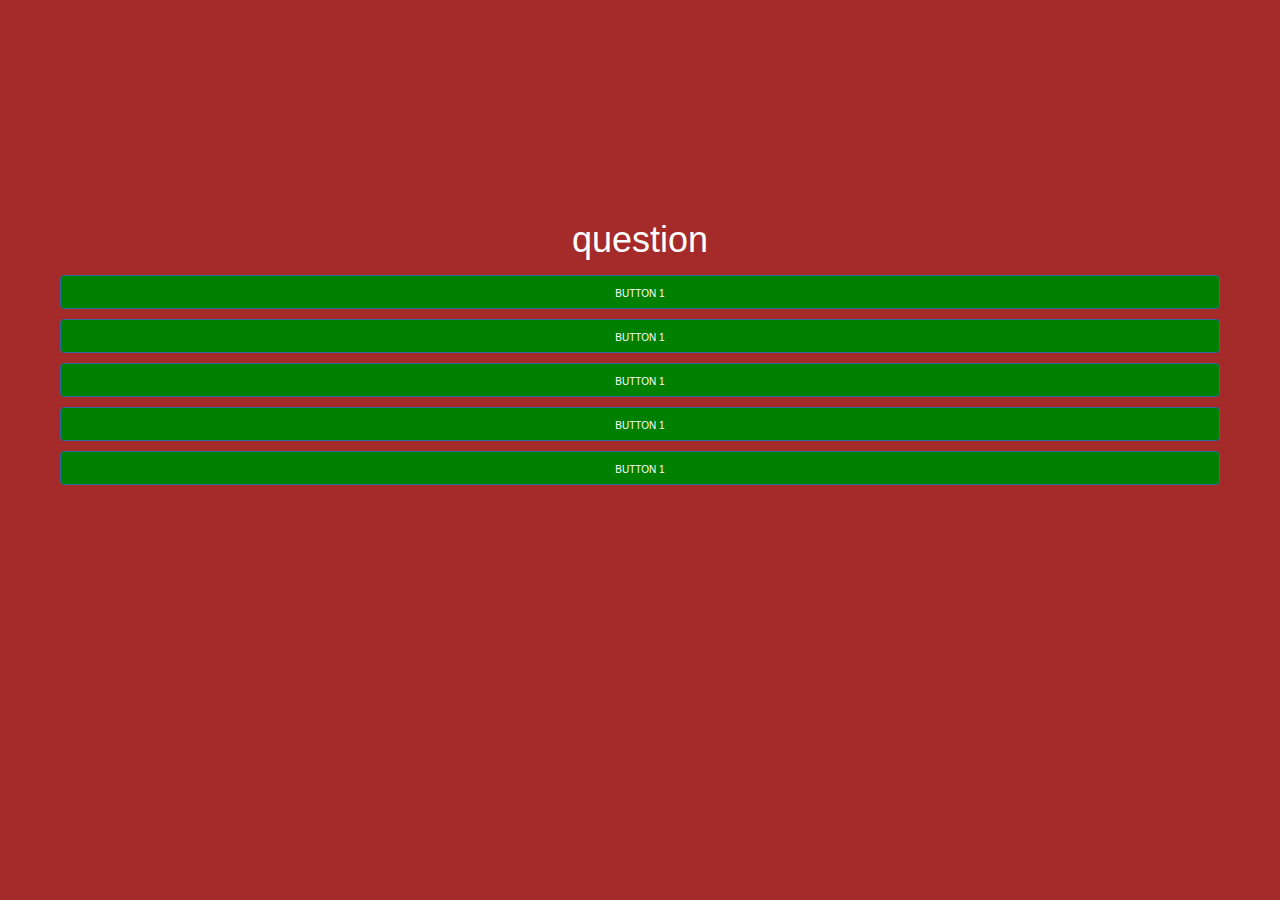
<file: star-how-to/index.html>
<!DOCTYPE html>
<html lang="en">
<head>
  <title>Star Stuff</title>
  <meta charset="utf-8">
  <meta name="viewport" content="width=device-width, initial-scale=1">
  <link rel="stylesheet" href="https://maxcdn.bootstrapcdn.com/bootstrap/3.3.7/css/bootstrap.min.css">
  <link rel="stylesheet" type="text/css" href="style.css">
  <script src="https://ajax.googleapis.com/ajax/libs/jquery/3.3.1/jquery.min.js"></script>
  <script src="https://maxcdn.bootstrapcdn.com/bootstrap/3.3.7/js/bootstrap.min.js"></script>
</head>
<body>



<div class="container text-center">
  <h1> question </h1>
  <div class="row">
    <div class="col button">
      <button type="button" class="btn btn-primary btn-block push">Button 1</button>
    </div>
    <div class="col button">
      <button type="button" class="btn btn-primary btn-block push">Button 1</button>
    </div>
    <div class="col button">
      <button type="button" class="btn btn-primary btn-block push">Button 1</button>
    </div>
    <div class="col button">
      <button type="button" class="btn btn-primary btn-block push">Button 1</button>
    </div>
    <div class="col button">
      <button type="button" class="btn btn-primary btn-block push">Button 1</button>
    </div>

  </div>
</div>

</body>
</html>
</file>
<file: star-how-to/style.css>
body {
  background-color: brown;
  background-size: cover;
  align-content: center;
}

h3, h1 {
  color: white;
}

.container {
  padding-top: 200px;
  padding-bottom: 100px;
}

.button {
  padding: 5px;
  font-family: helvetica;
  font-variant-caps: all-small-caps;

}

.push {
  background-color: green;
}
</file>
